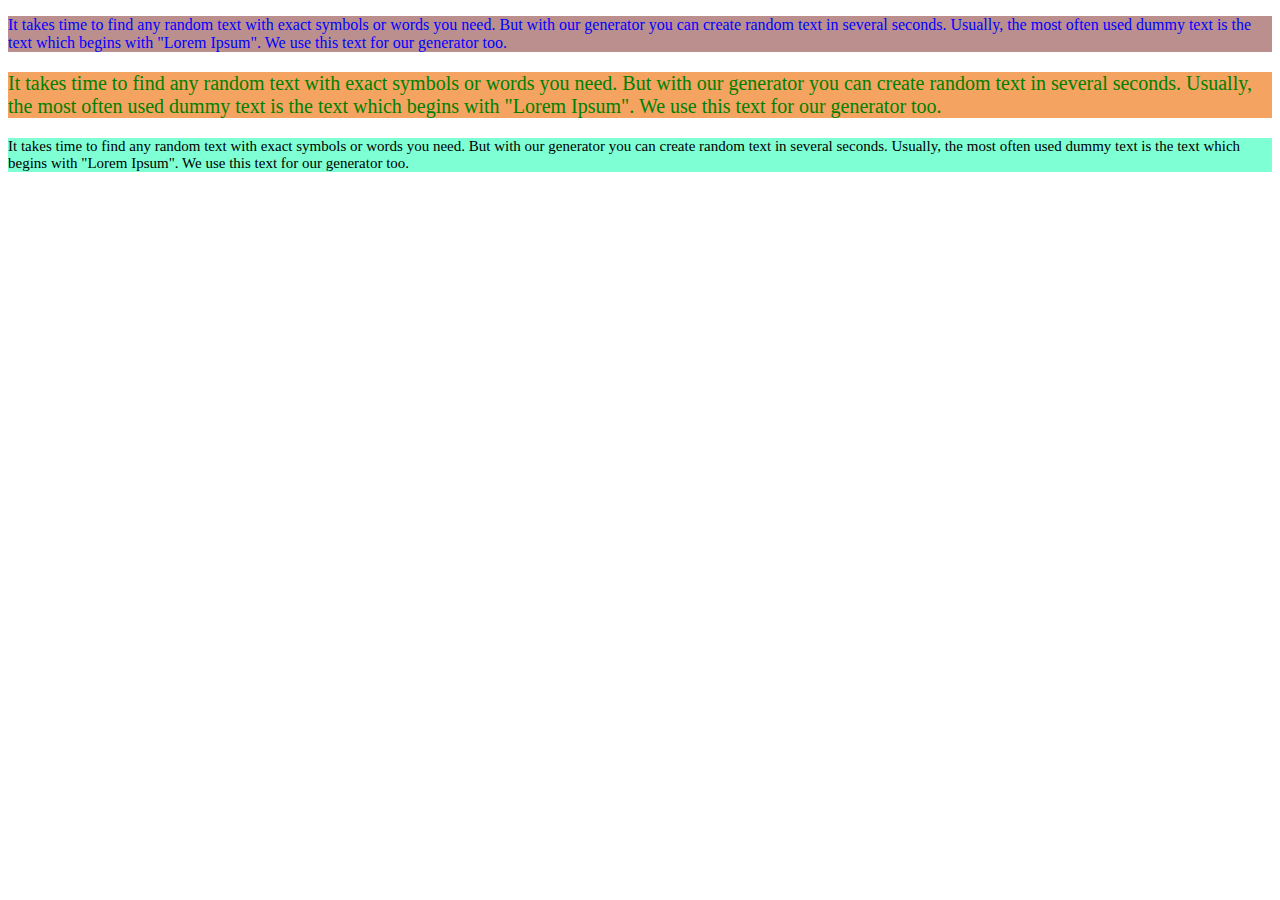
<file: Day 2/index.html>
<!DOCTYPE html>
<html>
    <head>
        <title>Second Assignment</title>
        <link rel = "stylesheet" href = "style.css" >
        <style>
            .second {
                color : green;
                font-size: 20px;
                background-color: sandybrown;
            }
        </style>
    </head>
    <body>
            <div>
                <p style = "color: blue; font-size = 25px; background-color: rosybrown;"> It takes time to find any random text with exact symbols or words you need. But with our generator you can create random text in several seconds. Usually, the most often used dummy text is the text which begins with "Lorem Ipsum". We use this text for our generator too.</p>
            </div>
            <div class = "second">
                <p>It takes time to find any random text with exact symbols or words you need. But with our generator you can create random text in several seconds. Usually, the most often used dummy text is the text which begins with "Lorem Ipsum". We use this text for our generator too.</p>
            </div>
            <div class = "third">
                <p>It takes time to find any random text with exact symbols or words you need. But with our generator you can create random text in several seconds. Usually, the most often used dummy text is the text which begins with "Lorem Ipsum". We use this text for our generator too.</p>
            </div>
    </body>
</html>
</file>
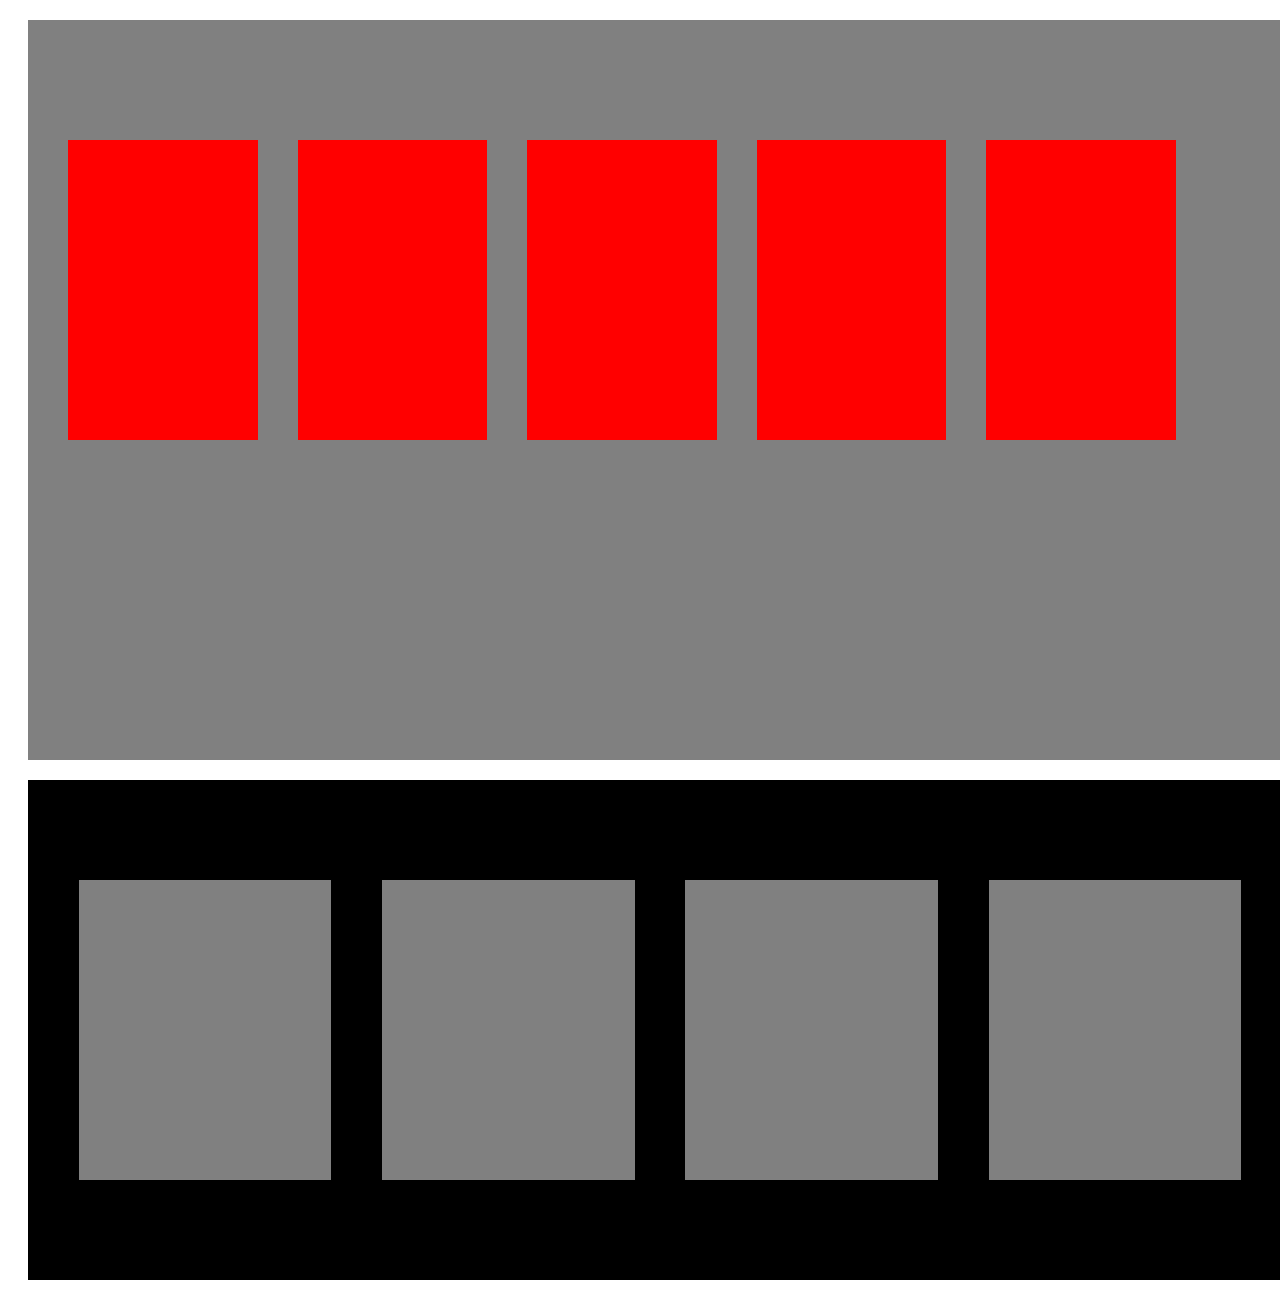
<file: Day 4/index.html>
<!DOCTYPE html>
<html>
    <head>
        <link rel = "stylesheet" href = "style.css" >
    </head>
    <body>
        <div class = "section1">
            <div class = "child1">

            </div>
            <div class = "child1">

            </div>
            <div class = "child1">

            </div>
            <div class = "child1">

            </div>
            <div class = "child1">

            </div>

        </div>
        <div class = "section2">
            <div class = "child2">

            </div>
            <div class = "child2">

            </div>
            <div class = "child2">

            </div>
            <div class = "child2">

            </div>
            
        </div>
    </body>
</html>
</file>
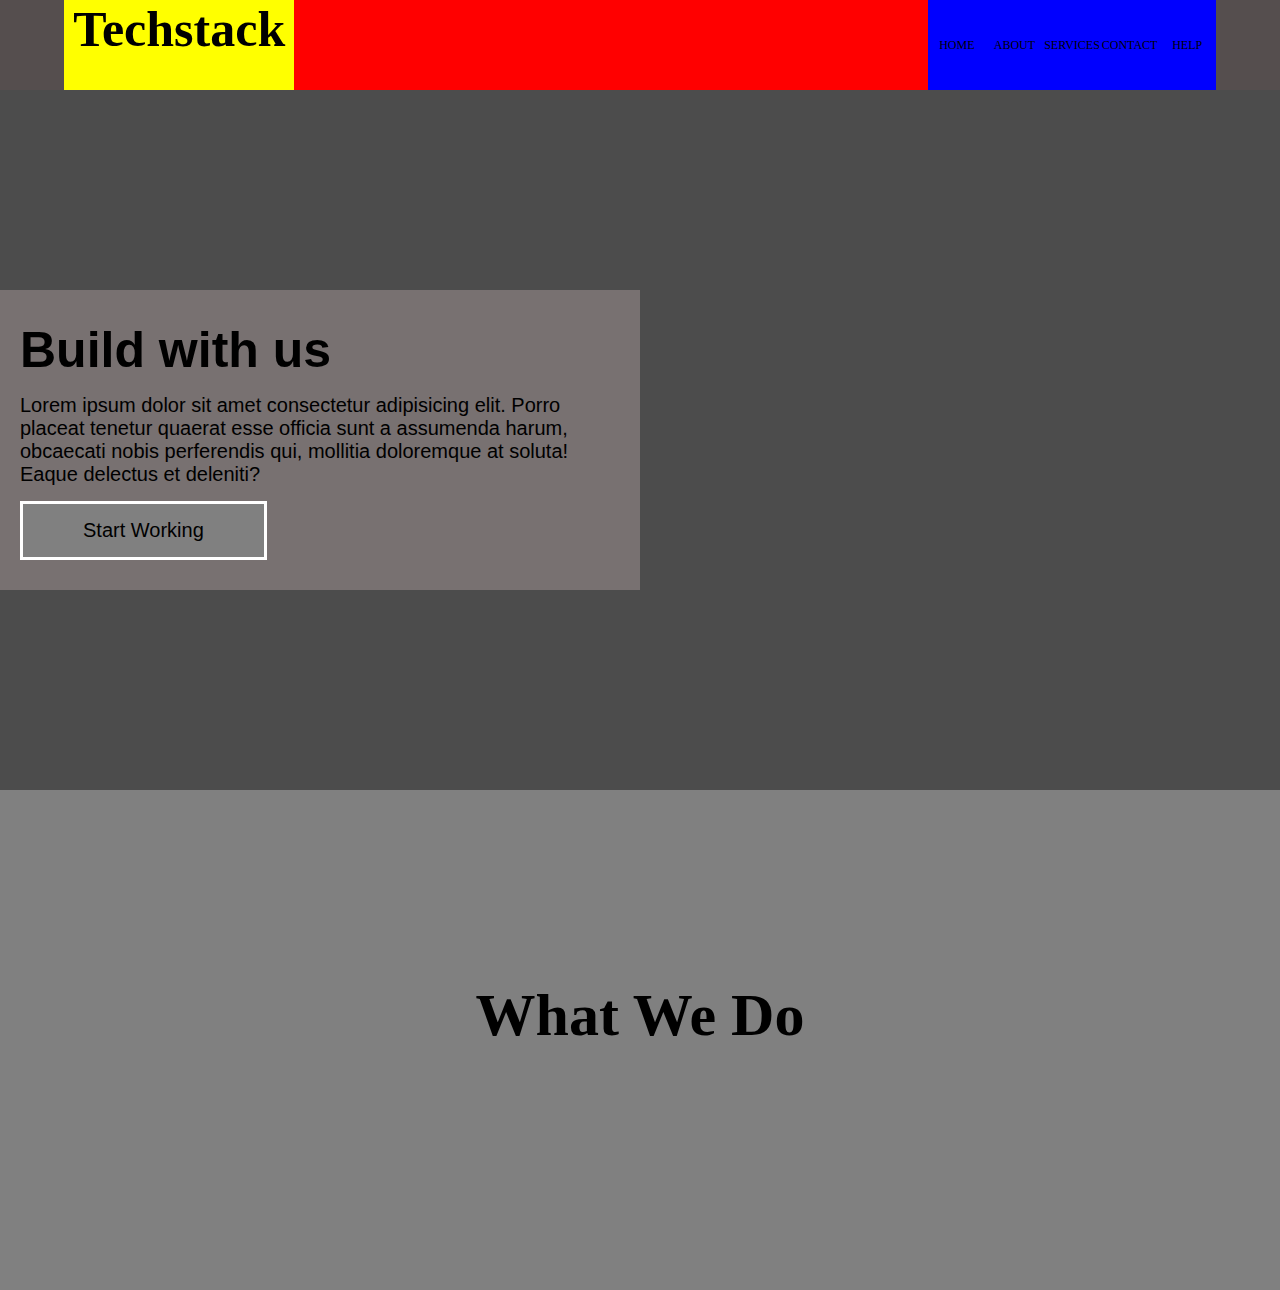
<file: Day 5/index.html>
<!DOCTYPE html>
<html lang="en">
<head>
    <meta charset="UTF-8">
    <meta http-equiv="X-UA-Compatible" content="IE=edge">
    <meta name="viewport" content="width=device-width, initial-scale=1.0">
    <link rel = "stylesheet" href = "style.css" >
    <title>TECHSTACK</title>

</head>
<body>
    <div class = "header">
        <div class = "container header_container">
            <div class = "logo">
                Techstack
            </div>
            <div class = "nav">
                <div class= "nav_item">HOME</div>
                <div class= "nav_item">ABOUT</div>
                <div class= "nav_item">SERVICES</div>
                <div class= "nav_item">CONTACT</div>
                <div class= "nav_item">HELP</div>
            </div>
        </div>
    </div>

    <div class = "banner">
        <div class = "overlay">
            <div class = "banner_txt">
                <div class= "padd">
                    <h1 class = "banner_title">Build with us</h1>
                    <p>Lorem ipsum dolor sit amet consectetur adipisicing elit. Porro placeat tenetur quaerat esse officia sunt a assumenda harum, obcaecati nobis perferendis qui, mollitia doloremque at soluta! Eaque delectus et deleniti?</p>
                    <p>
                        <button class = "banner_btn"> Start Working</button>
                    </p>
                </div>
            </div>
        </div>
    </div>
    <div class = "services">
        <div><h1 class = "head_txt">What We Do</h1></div>
        <div class = "services_container">
            <div class = "service">

            </div>

        </div>
        </div>
    </div>
</body>
</html>
</file>
<file: Day 2/style.css>
.third {
    color : black;
    background-color: aquamarine;
    font-size: 15px;
}
</file>
<file: Day 4/style.css>
.section1 {
    background-color: gray;
    width: 100%;
    height: 500px;
    display: flex;
    margin: 20px 20px 20px 20px;
    padding-top: 120px;
    padding-bottom: 120px;
    border: 50px;
}

.child1 {
    width: 15%;
    height: 300px;
    background-color: red;
    margin-left: 40px;
    display: inline-block;
}

.section2 {
    background-color: black;
    width: 100%;
    height: 500px;
    display: flex;
    justify-content: space-evenly;
    align-items: center;
    margin: 20px;
}

.child2 {
    width: 20%;
    height: 300px;
    background-color: gray;
    
}
</file>
<file: Day 5/style.css>
* {
    margin: 0px;
    padding: 0px;
}

.header {
    height: 90px;
    width: 100%;
    background-color:#554e4e;
    display: flex;
    justify-content: center;

}

.container {
    width: 90%;
    background-color: red;
    display: flex;
    
}

.logo {
    height: 90px;
    width: 20%;
    background-color: yellow;
    font-size: 50px;
    font-family: segoe UI;
    text-align: center;
    font-weight: bold;

}

.nav {
    height: 90px;
    width: 25%;
    background-color: green;
    display: flex;
}

.header_container {
    justify-content: space-between;
} 

.nav_item {
    width: 20%;
    height: 90px;
    background-color: blue;
    font-size: 12px;
    font-family: segeo UI;
    text-align: center;
    line-height: 90px;
    cursor: pointer;
}

.nav_item:hover {
    background-color: white;
    color: gray;
}

.banner {
    height: 700px;
    width: 100%;
    background-color: red;
    background-image: url('https://images.pexels.com/photos/7209974/pexels-photo-7209974.jpeg?auto=compress&cs=tinysrgb&h=650&w=940');
    background-position: fixed;
    background-color: rgba(0,0,0,0.4);
    
}

.overlay {
    height: 700px;
    width: 100%;
    background-color: rgba(0,0,0,0.5);
    display: flex;
    align-items: center;
}

.banner_txt {
    height: 300px;
    width: 50%;
    background-color: rgba(131, 122, 122, 0.8);
    font-family: sans-serif;
    font-size: 20px;
    display: flex;
    align-items: center;

}

.banner_title {
    font-size: 50px;
    margin-bottom: 15px;

}
.padd {
    padding: 20px;

}

.banner_btn {
    padding-left: 60px;
    padding-right: 60px;
    padding-top: 15px;
    padding-bottom: 15px;
    transform: uppercase;
    border: 3px solid white;
    margin-top: 15px;
    font-size: 20px;
    cursor: pointer;
    background-color: gray;
    transition: 0.4s;
}

.banner_btn:hover {
    background-color: white;
    color: grey;
}
.head_txt {
}
.services {
    padding-top: -100px;
    padding-bottom: 50px;
    background-color: gray;
    display: flex;
    align-items: center;
    flex-direction: coloumn;
    font-size: 30px;
    justify-content: center;
}

.services_container {
    margin-top: 50px;

}
.service {
    height: 400px;
    width: 40%;
    background-color: red;

}
</file>
